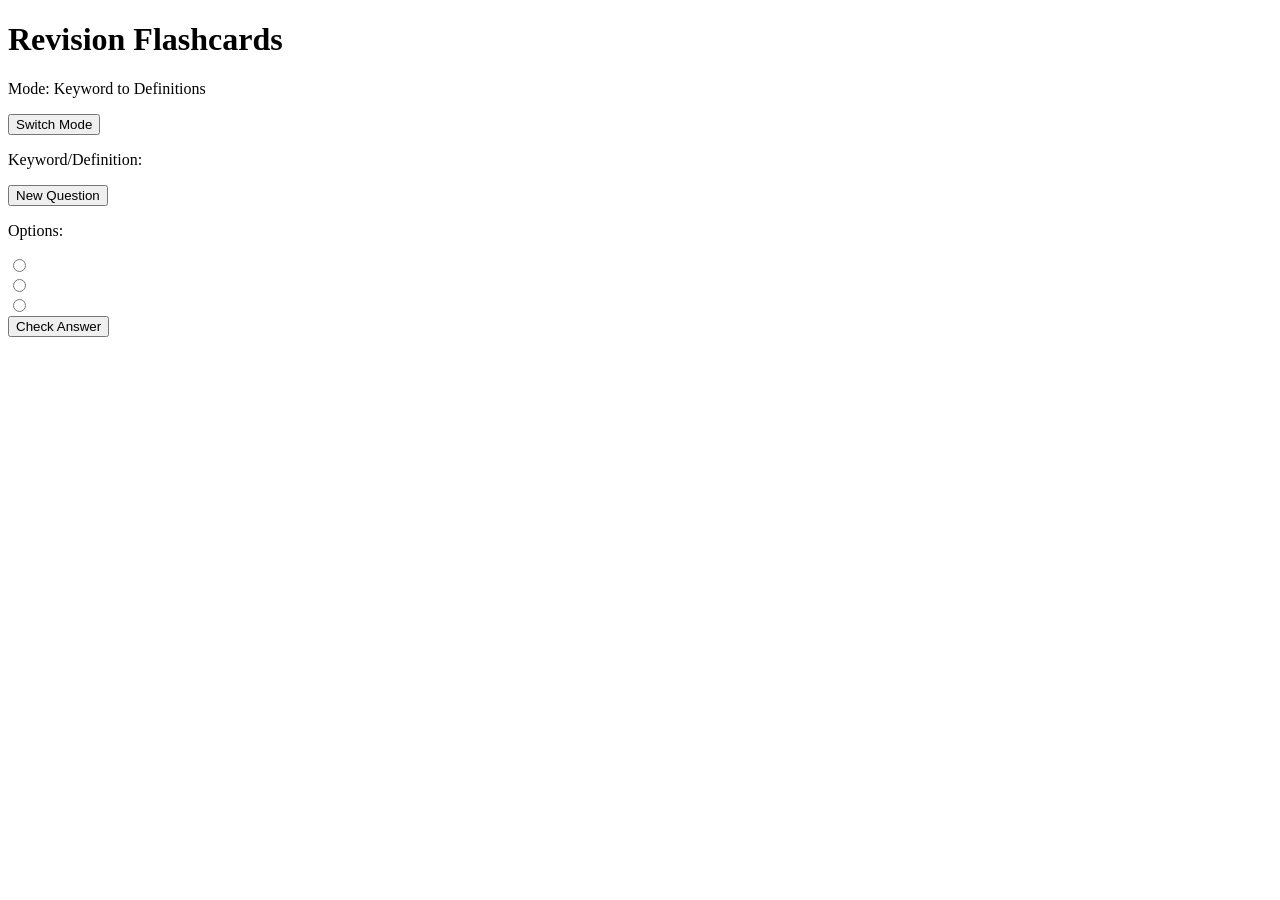
<file: CodingRevision.html>
<!DOCTYPE html>
<html lang="en">
<head>
    <meta charset="UTF-8">
    <meta name="viewport" content="width=device-width, initial-scale=1.0">
    <title>Revision Flashcards</title>
</head>
<body>
    <h1>Revision Flashcards</h1>
    <div>
        <p>Mode: <span id="mode">Keyword to Definitions</span></p>
        <button onclick="switchMode()">Switch Mode</button>
        <p>Keyword/Definition: <span id="keyword" style="font-weight: bold; color: blue;"></span></p>
        <button onclick="getKeyword()">New Question</button>
        <p>Options:</p>
        <form id="definitionsForm">
            <input type="radio" name="definition" id="def1" value="def1">
            <label for="def1" id="labelDef1"></label><br>
            <input type="radio" name="definition" id="def2" value="def2">
            <label for="def2" id="labelDef2"></label><br>
            <input type="radio" name="definition" id="def3" value="def3">
            <label for="def3" id="labelDef3"></label><br>
        </form>
    </div>
    
    <button onclick="checkAnswer()">Check Answer</button>
    <p id="feedback"></p>

    <script>
        var Data = {
            keywords: {
                "Binary Sequences": ["binary digit", "bit", "letters", "words", "numbers", "images", "sounds", "videos", "instructions", "programs"],
                "Digital Images": ["bitmaps", "raster images", "vector graphics", "resolution", "colour depth", "pixels", "picture elements", "grid", "metadata"],
                "Digital Sound": ["sound waves", "sampling", "sampling rate", "sample size", "quality", "file size", "amplitude", "waveforms", "pulse code modulation", "MIDI files"],
                "Compression": ["lossy compression", "lossless compression", "JPEG", "PNG", "file size", "storage", "transmission", "processing"],
                "CPU Performance": ["fetch-execute cycle", "ALU", "control unit", "cache", "registers", "clock speed", "cache size", "number of cores", "embedded systems"],
                "Primary Storage": ["RAM", "volatile memory", "ROM", "non-volatile memory", "BIOS", "primary storage", "programs", "data"]
            },
            definitions: {
                "binary digit": "A basic unit of information in computing and digital communications.",
                "bit": "A contraction of 'binary digit', representing a 0 or 1 in binary code.",
                "letters": "Characters that are part of an alphabet used in writing.",
                "words": "A single distinct meaningful element of speech or writing.",
                "numbers": "Mathematical objects used to count, measure, and label.",
                "images": "Visual representations of objects, scenes, or concepts.",
                "sounds": "Vibrations that travel through the air or another medium and can be heard.",
                "videos": "Recordings of moving visual images.",
                "instructions": "Directions or orders given to a computer to perform specific tasks.",
                "programs": "Sets of instructions that a computer follows to perform a task.",
                "bitmaps": "Images composed of pixels arranged in a grid.",
                "raster images": "Images made up of a grid of individual pixels.",
                "vector graphics": "Images created using paths or mathematical expressions.",
                "resolution": "The detail an image holds, typically measured in pixels.",
                "colour depth": "The number of bits used to represent the color of a single pixel.",
                "pixels": "The smallest unit of a digital image or display.",
                "picture elements": "Another term for pixels.",
                "grid": "A network of lines that cross each other to form a series of squares or rectangles.",
                "metadata": "Data that provides information about other data.",
                "sound waves": "Waves of pressure that travel through air or another medium and can be heard.",
                "sampling": "The process of converting an analog signal into a digital signal.",
                "sampling rate": "The number of samples of audio carried per second.",
                "sample size": "The number of bits used to represent each sample in digital audio.",
                "quality": "The standard of something as measured against other things of a similar kind.",
                "file size": "The amount of data in a file, typically measured in bytes.",
                "amplitude": "The height of a wave's crest or depth of its trough.",
                "waveforms": "Shapes and forms of signals moving through a medium.",
                "pulse code modulation": "A method used to digitally represent analog signals.",
                "MIDI files": "Files that contain musical data and instructions for digital instruments.",
                "lossy compression": "A method of data compression that loses some data.",
                "lossless compression": "A method of data compression that retains all original data.",
                "JPEG": "A commonly used method of lossy compression for digital images.",
                "PNG": "A raster-graphics file format that supports lossless data compression.",
                "storage": "The retention of retrievable data on a computer or other electronic system.",
                "transmission": "The act of transferring data from one place to another.",
                "processing": "The act of performing operations on data.",
                "fetch-execute cycle": "The basic operation cycle of a computer.",
                "ALU": "The part of a computer that performs arithmetic and logical operations.",
                "control unit": "The part of a computer that directs its operation.",
                "cache": "A smaller, faster memory that stores copies of frequently accessed data.",
                "registers": "Small, fast storage locations within a CPU.",
                "clock speed": "The speed at which a processor executes instructions.",
                "cache size": "The amount of memory available in the cache.",
                "number of cores": "The number of independent processing units in a CPU.",
                "embedded systems": "Special-purpose computer systems designed to perform dedicated functions.",
                "RAM": "Volatile memory used for temporary storage while a computer is running.",
                "volatile memory": "Memory that requires power to maintain stored information.",
                "ROM": "Non-volatile memory used for permanent storage.",
                "non-volatile memory": "Memory that retains data even when powered off.",
                "BIOS": "Firmware used to perform hardware initialization during the booting process.",
                "primary storage": "The main area in a computer where data is stored for quick access.",
                "programs": "Sets of instructions that a computer follows to perform a task.",
                "data": "Information processed or stored by a computer."
            }
        };

        var correctDefinition;
        var mode = "keywordToDefinitions"; // Initial mode

        function switchMode() {
            if (mode === "keywordToDefinitions") {
                mode = "definitionToKeywords";
                document.getElementById("mode").innerHTML = "Definition to Keywords";
            } else {
                mode = "keywordToDefinitions";
                document.getElementById("mode").innerHTML = "Keyword to Definitions";
            }
            document.getElementById("feedback").innerHTML = "";
            getKeyword();
        }

        function getKeyword() {
            //clear the radio button
            var radios = document.getElementsByName("definition");
            for (var i = 0; i < radios.length; i++) {
                radios[i].checked = false;
            }
            //clear the feedback message
            document.getElementById("feedback").innerHTML = "";

            var keys = Object.keys(Data.definitions);
            if (mode === "keywordToDefinitions") {
                //get a random keyword from the list
                var randomKey = keys[Math.floor(Math.random() * keys.length)];
                var keyword = randomKey;
                //get the definition of the keyword
                correctDefinition = Data.definitions[randomKey];
                //get two other random definitions
                var otherKeys = keys.filter(key => key !== randomKey);
                var randomDef1 = Data.definitions[otherKeys[Math.floor(Math.random() * otherKeys.length)]];
                var randomDef2 = Data.definitions[otherKeys[Math.floor(Math.random() * otherKeys.length)]];
                //create an array of definitions and shuffle it
                var definitions = [correctDefinition, randomDef1, randomDef2];
                definitions = definitions.sort(() => Math.random() - 0.5);
                //display the keyword and definitions
                document.getElementById("keyword").innerHTML = keyword;
                document.getElementById("labelDef1").innerHTML = definitions[0];
                document.getElementById("labelDef2").innerHTML = definitions[1];
                document.getElementById("labelDef3").innerHTML = definitions[2];
            } else {
                //get a random definition from the list
                var randomKey = keys[Math.floor(Math.random() * keys.length)];
                var definition = Data.definitions[randomKey];
                correctDefinition = randomKey;
                //get two other random keywords
                var otherKeys = keys.filter(key => key !== randomKey);
                var randomKey1 = otherKeys[Math.floor(Math.random() * otherKeys.length)];
                var randomKey2 = otherKeys[Math.floor(Math.random() * otherKeys.length)];
                //create an array of keywords and shuffle it
                var keywords = [correctDefinition, randomKey1, randomKey2];
                keywords = keywords.sort(() => Math.random() - 0.5);
                //display the definition and keywords
                document.getElementById("keyword").innerHTML = definition;
                document.getElementById("labelDef1").innerHTML = keywords[0];
                document.getElementById("labelDef2").innerHTML = keywords[1];
                document.getElementById("labelDef3").innerHTML = keywords[2];
            }
        }

        function checkAnswer() {
            var selectedDef = document.querySelector('input[name="definition"]:checked');
            if (selectedDef) {
                var selectedLabel = document.getElementById("label" + selectedDef.id.charAt(0).toUpperCase() + selectedDef.id.slice(1)).innerHTML;
                if (selectedLabel === correctDefinition) {
                    document.getElementById("feedback").innerHTML = "Correct!";
                    document.getElementById("feedback").style.color = "green";
                } else {
                    document.getElementById("feedback").innerHTML = "Incorrect - the correct answer is: " + correctDefinition;
                    document.getElementById("feedback").style.color = "red";
                }
            } else {
                document.getElementById("feedback").innerHTML = "Please select an answer.";
            }
        }
    </script>
</body>
</html>
</file>
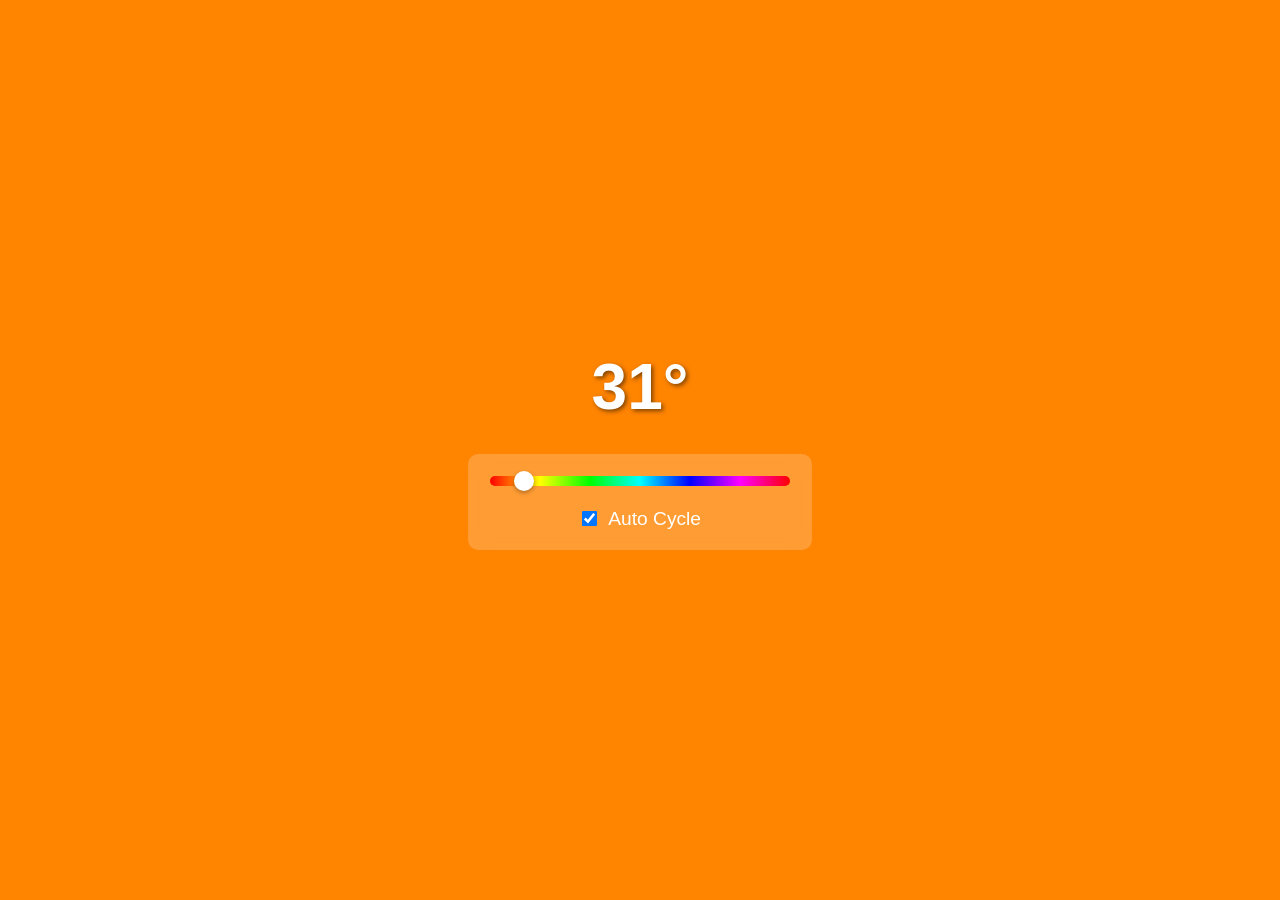
<file: test/Non-build files/colour.html>
<!DOCTYPE html>
<html>
<head>
    <title>Colour Cycle</title>
    <style>
        body {
            margin: 0;
            height: 100vh;
            display: flex;
            flex-direction: column;
            justify-content: center;
            align-items: center;
            font-family: Arial, sans-serif;
            transition: background-color 0.1s;
        }
        
        .hue-display {
            font-size: 4em;
            font-weight: bold;
            color: white;
            text-shadow: 2px 2px 4px rgba(0,0,0,0.5);
            margin-bottom: 30px;
        }
        
        .controls {
            background: rgba(255, 255, 255, 0.2);
            padding: 20px;
            border-radius: 10px;
            backdrop-filter: blur(10px);
            display: flex;
            flex-direction: column;
            align-items: center;
            gap: 10px;
        }
        
        .slider {
            width: 300px;
            height: 10px;
            -webkit-appearance: none;
            appearance: none;
            background: linear-gradient(to right, 
                hsl(0, 100%, 50%) 0%,
                hsl(60, 100%, 50%) 16.66%,
                hsl(120, 100%, 50%) 33.33%,
                hsl(180, 100%, 50%) 50%,
                hsl(240, 100%, 50%) 66.66%,
                hsl(300, 100%, 50%) 83.33%,
                hsl(360, 100%, 50%) 100%);
            border-radius: 5px;
            outline: none;
        }
        
        .slider::-webkit-slider-thumb {
            -webkit-appearance: none;
            appearance: none;
            width: 20px;
            height: 20px;
            background: white;
            border-radius: 50%;
            cursor: pointer;
            box-shadow: 0 2px 4px rgba(0,0,0,0.3);
        }
        
        .slider::-moz-range-thumb {
            width: 20px;
            height: 20px;
            background: white;
            border-radius: 50%;
            cursor: pointer;
            border: none;
            box-shadow: 0 2px 4px rgba(0,0,0,0.3);
        }
        
        .auto-cycle {
            color: white;
            font-size: 1.2em;
            margin-top: 10px;
        }
        
        .auto-cycle input {
            margin-right: 8px;
            transform: scale(1.2);
        }
    </style>
</head>
<body>
    <div class="hue-display" id="hueDisplay">0°</div>
    
    <div class="controls">
        <input type="range" class="slider" id="hueSlider" min="0" max="360" value="0">
        <label class="auto-cycle">
            <input type="checkbox" id="autoCycle" checked> Auto Cycle
        </label>
    </div>

    <script>
        let hue = 0;
        let isAutoCycling = true;
        
        const hueDisplay = document.getElementById('hueDisplay');
        const hueSlider = document.getElementById('hueSlider');
        const autoCycleCheckbox = document.getElementById('autoCycle');
        
        function updateColor() {
            document.body.style.backgroundColor = `hsl(${hue}, 100%, 50%)`;
            hueDisplay.textContent = `${Math.round(hue)}°`;
            hueSlider.value = hue;
        }
        
        // Auto cycle functionality
        setInterval(() => {
            if (isAutoCycling) {
                hue = (hue + 1) % 360;
                updateColor();
            }
        }, 1000 / 30);
        
        // Slider control
        hueSlider.addEventListener('input', (e) => {
            hue = parseFloat(e.target.value);
            updateColor();
        });
        
        // Auto cycle toggle
        autoCycleCheckbox.addEventListener('change', (e) => {
            isAutoCycling = e.target.checked;
        });
        
        // Initialize
        updateColor();
    </script>
</body>
</html>
</file>
